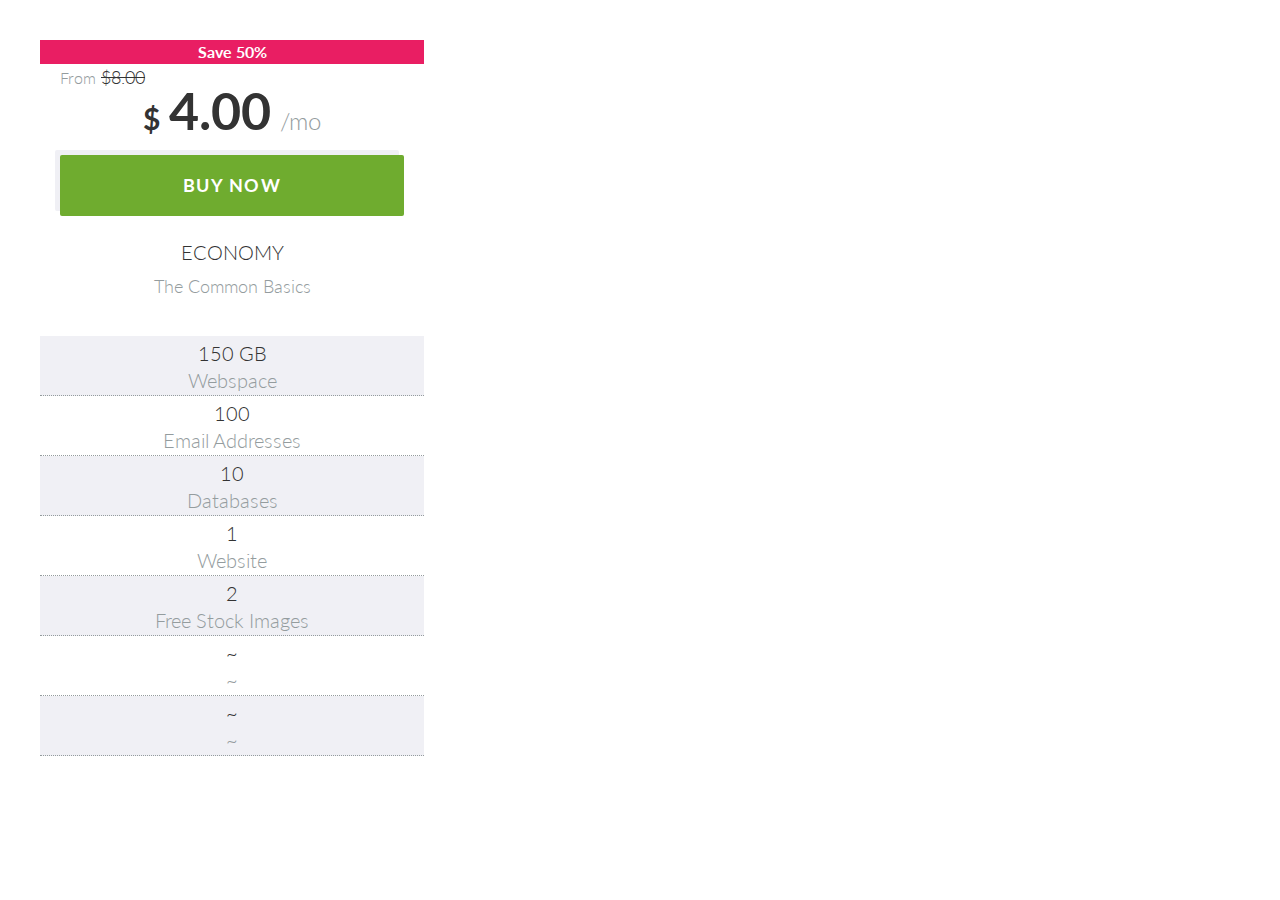
<file: index.html>
<!DOCTYPE html>
<html lang="en">
  <head>
    <meta charset="UTF-8" />
    <meta http-equiv="X-UA-Compatible" content="IE=edge" />
    <meta name="viewport" content="width=device-width, initial-scale=1.0" />
    <link rel="preconnect" href="https://fonts.googleapis.com" />
    <link rel="preconnect" href="https://fonts.gstatic.com" crossorigin />
    <link
      href="https://fonts.googleapis.com/css2?family=Lato:wght@400;700&display=swap"
      rel="stylesheet"
    />
    <link rel="stylesheet" href="css/normalize.css" />
    <link rel="stylesheet" href="css/style.css" />
    <title>Document</title>
  </head>
  <body>
    <div style="width: 30%; padding: 4rem">
      <!-- card -->
      <div class="card">
        <span class="plan--discount">Save 50%</span>
        <header class="plan--header">
          <div class="plan--pricing-origonal">
            <span class="plan--from">From</span>
            <span class="plan--old-price">$8.00</span>
          </div>
            <div class="plan--pricing">
              <h2>
              <span class="plan--pricing__curency">$</span>
              <span class="plan--pricing__amount">4.00</span>
              <span class="plan--pricing__duration">/mo</span>
              </h2>
            </div>
          
          <button class="btn btn--primary"><a href="#" >Buy Now</a></button>
          <p class="plan--type">Economy</p>
          <p class="plan--includes">The Common Basics</p>
        </header> 
        <div class="plan--details">
          <div class="plan__detail">
            <span class="value">150 GB</span>
            <span class="text">Webspace</span>
          </div>
          <div class="plan__detail">
            <span class="value">100</span>
            <span class="text">Email Addresses</span>
          </div>
          <div class="plan__detail">
            <span class="value">10</span>
            <span class="text">Databases</span>
          </div>
          <div class="plan__detail">
            <span class="value">1</span>
            <span class="text">Website</span>
          </div>
          <div class="plan__detail">
            <span class="value">2</span>
            <span class="text">Free Stock Images</span>
          </div>
          <div class="plan__detail">
            <span class="value">~</span>
            <span class="text">~</span>
          </div>
          <div class="plan__detail">
            <span class="value">~</span>
            <span class="text">~</span>
          </div>
        </div>
        

      <!-- end card -->
    </div>
  </body>
</html>
</file>
<file: css/style.css>
:root {
  --color-headings: rgb(51, 51, 51);
  --color-body: #949c9e;
  --color-primary: rgb(111, 172, 47);
  --color-primary-darker: rgb(93 136 221);
  --color-accent: rgb(233, 30, 99);
  --color-alternating: rgb(240, 240, 245);
}

.container {
  height: 100vh;
  display: flex;
  align-items: center;
  justify-content: center;
  overflow: hidden;
}

/* Typography */
html {
  font-size: 62.5%;
}

body {
  color: var(--color-body);
  font-family: Lato, Arial, Helvetica, sans-serif;
  font-size: 2.2rem;
  font-weight: 300;
  line-height: 2.4rem;
}

h1,
h2,
h3 {
  color: var(--color-headings);
  font-weight: 700;
  margin: 0;
  line-height: 2.1rem;
}

h1 {
  font-size: 4.4rem;
}
h2 {
  font-size: 3.6rem;
}
h3 {
  font-size: 2.4rem;
}

p {
  margin-top: 0;
}

@media screen and (min-width: 1024px) {
  body {
    font-size: 2rem;
  }
}

/* Links */

a {
  text-decoration: none;
  color: white;
}

/* Lists */

.list {
  list-style: none;
  padding-left: 0;
}

.list--inline .list__item {
  display: inline-block;
  margin-right: 3rem;
}

.list--tick {
  list-style: url(../images/tick.svg);
}

/* Buttons */

.btn {
  border-radius: 2px;
  border: 0;
  box-shadow: rgb(240, 240, 245) -5px -5px 0px;
  cursor: pointer;
  font-size: 1.8rem;
  font-weight: 700;
  letter-spacing: 1.5px;
  text-align: center;
  text-transform: uppercase;
  outline: 0;
  padding: 2rem 0;
  white-space: nowrap;
  width: 100%;
}

.btn--primary {
  background: var(--color-primary);
  color: white;
}

.btn--outline {
  background: none;
  border: 2px solid var(--color-primary);
  color: var(--color-primary);
}

/* Card-no-image domains pricing */

.card {
}

.plan--discount {
  background: var(--color-accent);
  color: white;
  display: block;
  font-size: 1.6rem;
  font-weight: 700;
  text-align: center;
}

.plan--header {
  padding: 0 2rem 2rem 2rem;
}

.plan--pricing {
  white-space: nowrap;
  padding-top: 1rem;
  text-align: center;
}

.plan--from {
  font-size: 1.6rem;
}

.plan--old-price {
  font-size: 1.8rem;
  color: var(--color-headings);
  text-decoration: line-through;
}

.plan--pricing__curency {
  font-size: 3rem;
}
.plan--pricing__amount {
  font-size: 5.2rem;
}

.plan--pricing__duration {
  font-size: 2.4rem;
  font-weight: 300;
  color: var(--color-body);
}

.plan--header .btn {
  margin-top: 2.4rem;
}

.plan--type {
  color: var(--color-headings);
  text-align: center;
  text-transform: uppercase;
  padding-top: 2.4rem;
  margin-bottom: 0;
}

.plan--includes {
  font-size: 1.8rem;
  text-align: center;
  padding-top: 1rem;
}

.plan__detail:nth-child(odd) {
  background: var(--color-alternating);
}

.plan__detail {
  font-size: 2rem;
  display: flex;
  flex-direction: column;
  justify-content: center;
}

.plan__detail .value {
  color: var(--color-headings);
  text-align: center;
  padding-top: 0.5rem;
}

.plan__detail .text {
  border-bottom: 1px dotted var(--color-body);
  text-align: center;
  padding: 0.3rem;
}
</file>
